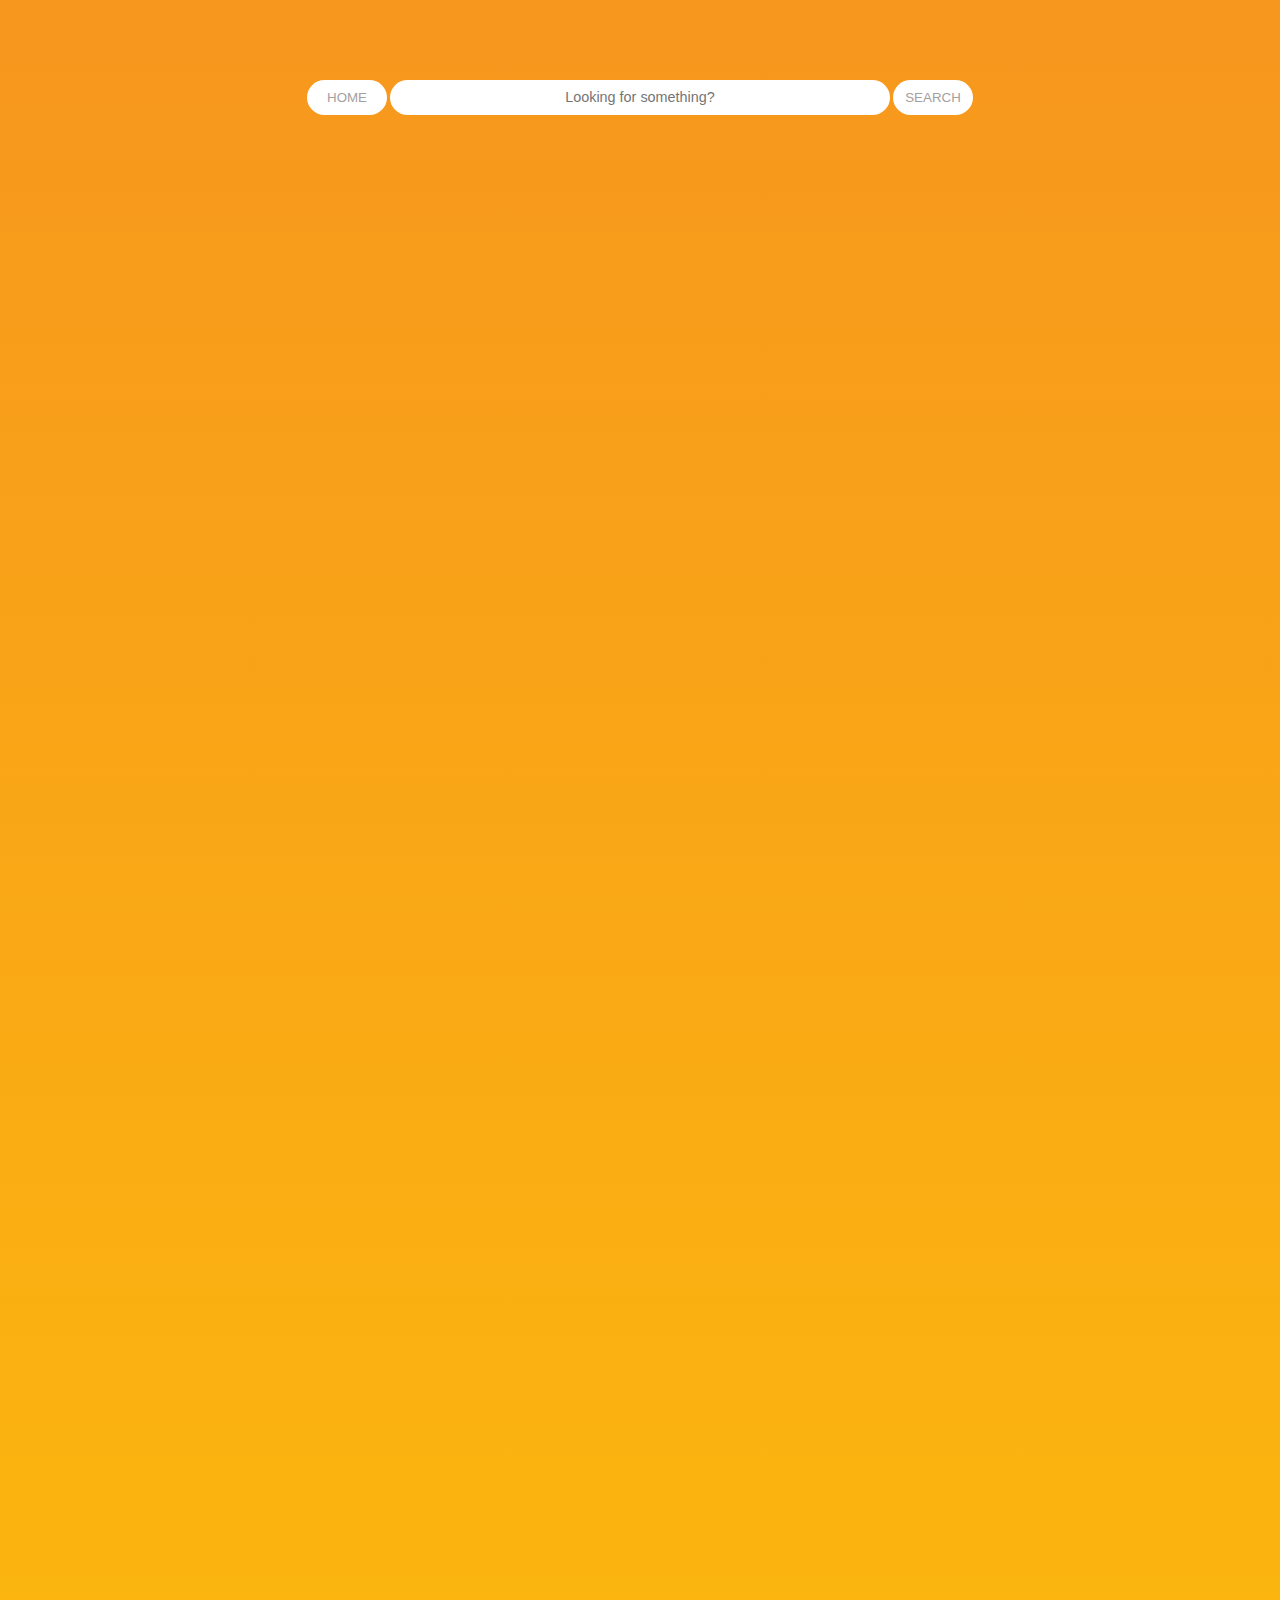
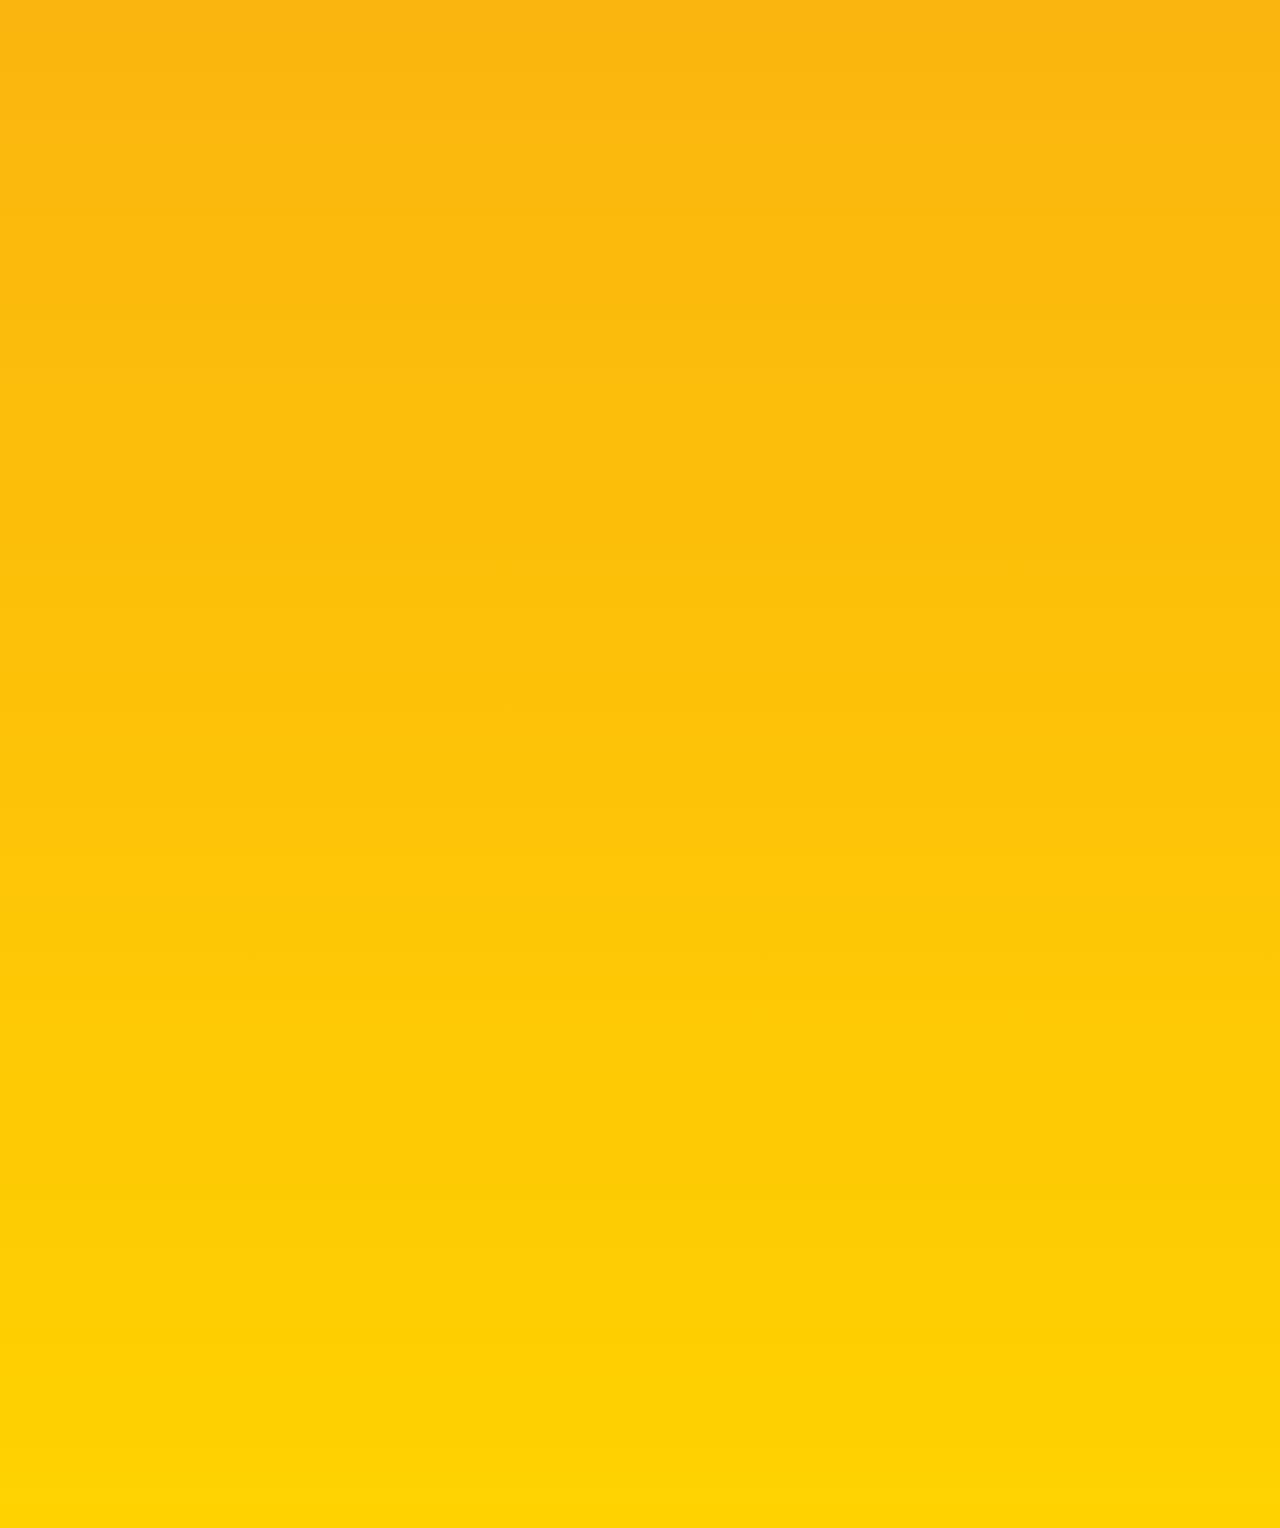
<file: index.html>
<!DOCTYPE html>
<html lang="en">
  <head>
    <title></title>
    <meta charset="UTF-8" />
    <meta name="viewport" content="width=device-width, initial-scale=1" />
    <link href="css/style.css" rel="stylesheet" />
    <script defer src="./script.js"></script>
  </head>
  <body>
    <header>
      <nav>
        <button class="home_btn">Home</button>
        <input
          id="search_input"
          type="text"
          placeholder="Looking for something?"
        />
        <button class="search_btn">Search</button>
      </nav>
    </header>
    <main>
      <section class="movie_section"></section>
    </main>
    <footer></footer>
  </body>
</html>
</file>
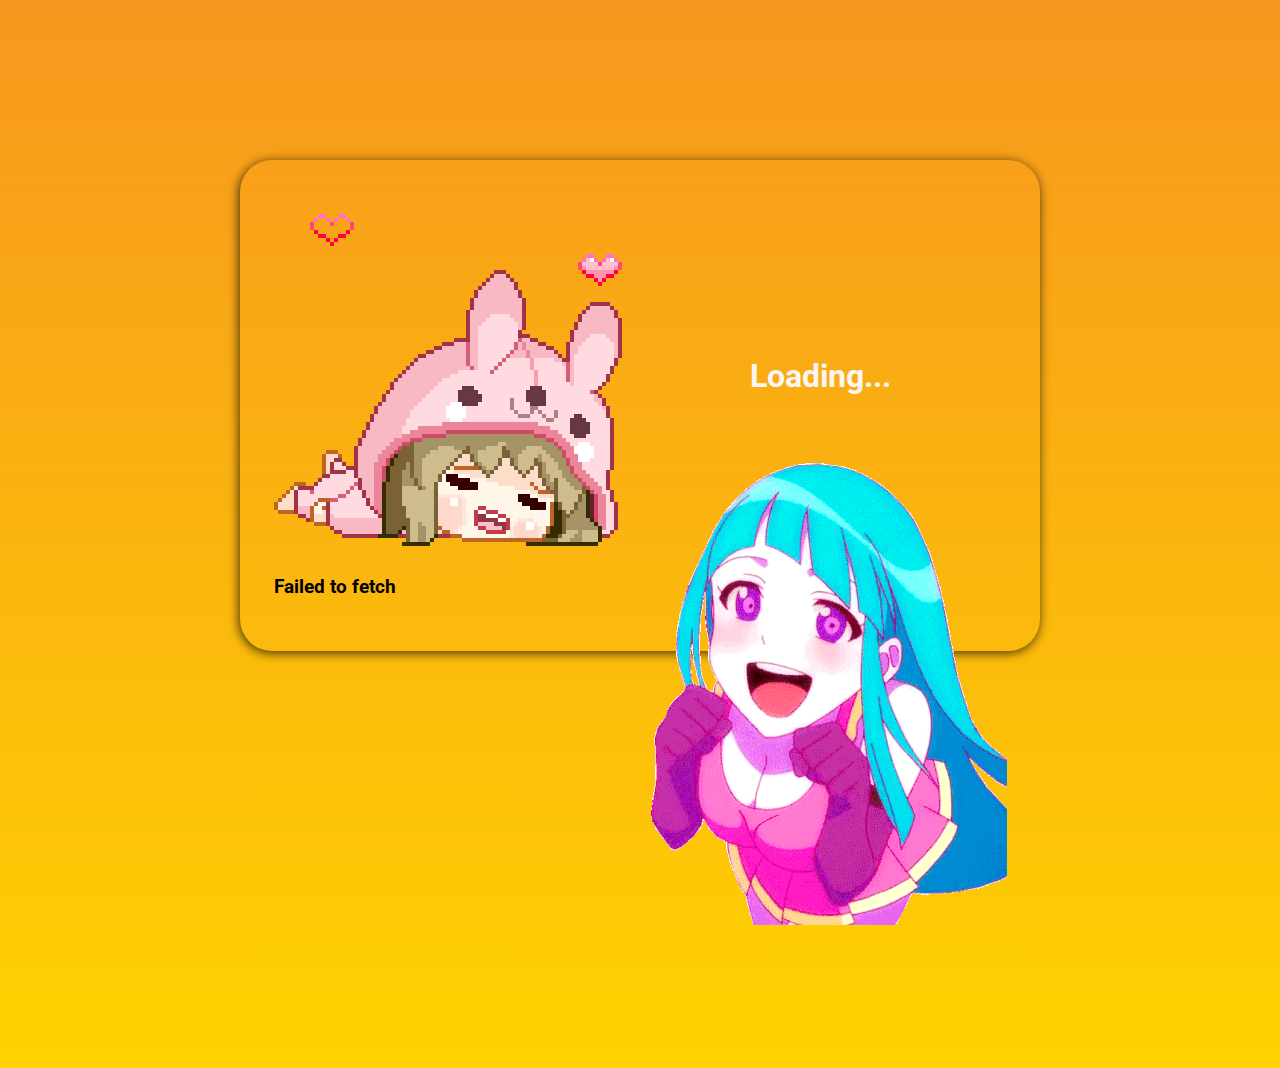
<file: details.html>
<!DOCTYPE html>
<html lang="en">
  <head>
    <title></title>
    <meta charset="UTF-8" />
    <meta name="viewport" content="width=device-width, initial-scale=1" />
    <link
      rel="stylesheet"
      href="https://cdnjs.cloudflare.com/ajax/libs/font-awesome/5.15.4/css/all.min.css"
      integrity="sha512-1ycn6IcaQQ40/MKBW2W4Rhis/DbILU74C1vSrLJxCq57o941Ym01SwNsOMqvEBFlcgUa6xLiPY/NS5R+E6ztJQ=="
      crossorigin="anonymous"
      referrerpolicy="no-referrer"
    />
    <link href="css/details.css" rel="stylesheet" />
    <script defer src="./details.js"></script>
  </head>
  <body>
    <main>
      <section class="detailSection"></section>
    </main>
  </body>
</html>
</file>
<file: css/style.css>
@import url("https://fonts.googleapis.com/css2?family=Roboto&display=swap");
body {
  height: 190rem;
  background-image: linear-gradient(#f7971e, #ffd200);
  background-size: cover;
  background-repeat: no-repeat;
  font-family: "Roboto", serif;
}
nav {
  display: flex;
  justify-content: center;
  margin-top: 5rem;
}
#search_input {
  border-radius: 5rem;
  outline: none;
  border: none;
  padding: 10px;
  width: 30rem;
}
#search_input::placeholder {
  font-size: 0.9rem;
  text-align: center;
}
.search_btn,
.home_btn {
  width: 5rem;
  border: none;
  outline: none;
  margin-left: 3px;
  margin-right: 3px;
  border-radius: 5rem;
  background-color: white;
  text-transform: uppercase;
  color: rgb(165, 160, 160);
  cursor: pointer;
  transition: 0.3s ease;
}
.search_btn:hover,
.home_btn:hover {
  background-color: rgb(165, 160, 160);
  color: white;
  cursor: pointer;
}

/* movie section */
.movie_section {
  display: flex;
  flex-wrap: wrap;
  justify-content: center;
  padding: 2.7rem;
}
/* cards */
.card {
  margin: 1.3rem;
  width: 17rem;
  height: 27rem;
  border: 1px solid #ffffff;
  border-radius: 1.4rem;
  overflow: hidden;
  box-sizing: content-box;
  display: flex;
  align-items: flex-end;
  justify-content: center;
  text-align: center;
  box-shadow: 3px -200px 400px -200px rgba(0, 0, 0, 1) inset;
  transition: 0.9 ease-in;
}

.card_info {
  color: white;
  width: 100%;
  font-size: 0.8rem;
  padding: 0rem 2rem;
  background-image: linear-gradient(
    to top,
    rgb(8, 8, 8),
    rgba(128, 128, 128, 0)
  );
}

.messages {
  text-align: center;
  color: white;
  font-size: 2rem;
}
a:hover,
a:visited,
a:active,
a {
  text-decoration: none;
  color: white;
}
</file>
<file: css/details.css>
@import url("https://fonts.googleapis.com/css2?family=Roboto&display=swap");
body {
  height: 100vh;
  width: auto;
  background-image: linear-gradient(#f7971e, #ffd200);
  background-size: cover;
  background-repeat: no-repeat;
  font-family: "Roboto", serif;
}

main {
  display: flex;
  justify-content: center;
  align-items: center;
  width: 70rem;
  margin: 0 auto;
  margin-top: 10rem;
}
.detailSection {
  display: flex;
  align-items: center;
  box-sizing: border-box;
  padding: 2.1rem;
  height: auto;
  /* background-color: rgb(255, 255, 255); */
  border-radius: 2rem;
  box-shadow: -1px 2px 11px 0px rgba(0, 0, 0, 0.75);
}
.poster {
  height: 20rem;
  margin-right: 2rem;
  box-shadow: -1px 2px 11px 0px rgba(0, 0, 0, 0.75);
  border-radius: 2rem;
}
.poster img {
  height: inherit;
  width: inherit;
  /* border: 1px solid white; */
  border-radius: 2rem;
}
.additional_info {
  display: flex;
}
.addinfo {
  margin-right: 5rem;
}
.additional_info--2 {
  margin-left: 10px;
}

p {
  color: rgb(110, 108, 108);
  font-weight: 900;
}
h2 {
  color: rgb(250, 245, 245);
}
.fas,
.fab {
  padding-right: 5px;
  color: rgb(223, 217, 217);
}
.innerText {
  font-size: 90%;
  color: rgb(110, 108, 108);
}
.titles {
  color: rgb(223, 217, 217);
}
.messages {
  text-align: center;
  color: rgb(250, 245, 245);

  font-size: 2rem;
}
.loading_component {
  box-sizing: border-box;
  height: 10rem;
}
</file>
